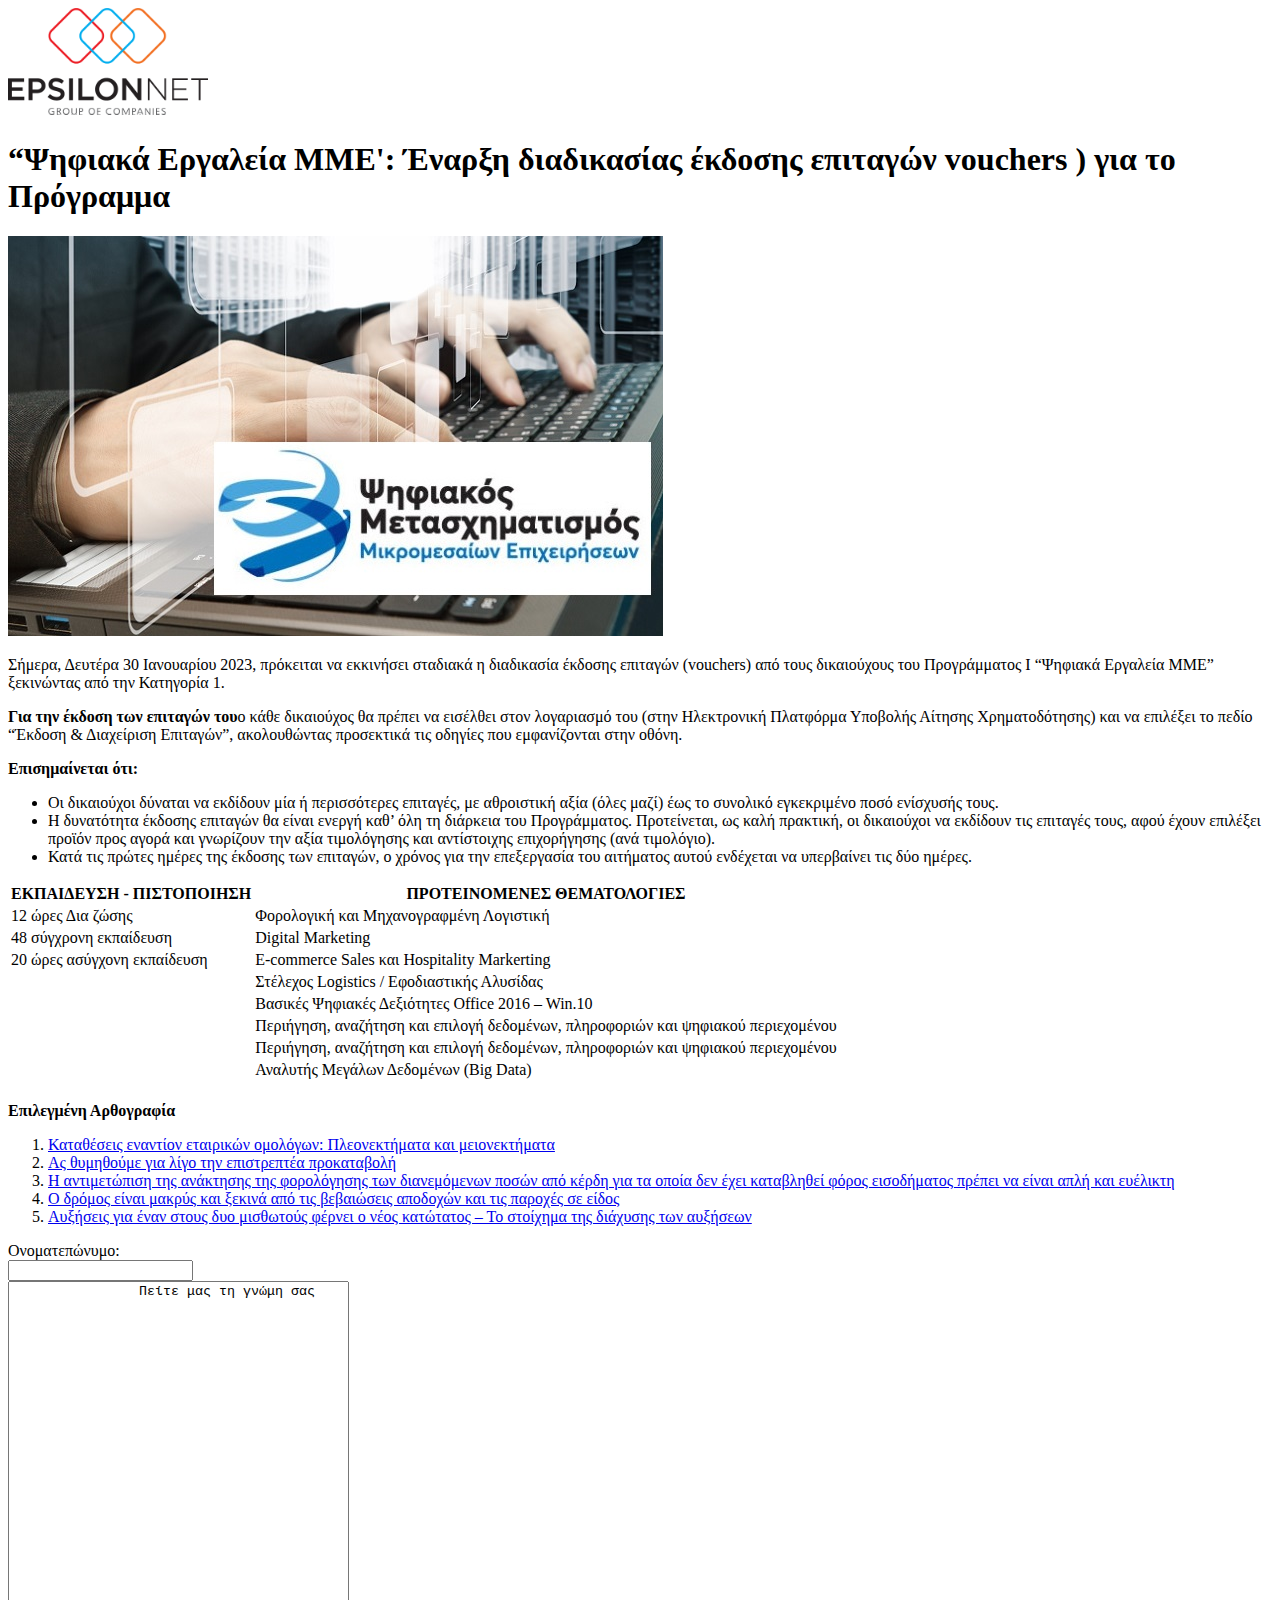
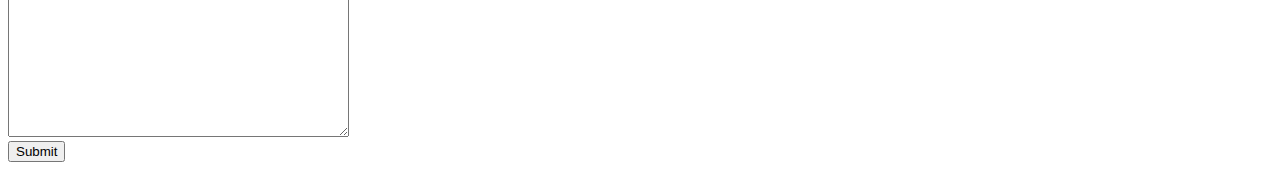
<file: Session-20/article.html>
<!DOCTYPE html>
<html>
    <head>
        <a href="http://www.epsilonnet.gr" > 
            <img src="images/logo.png" width="200px">
        </a>
    </head>
    <body>
    <header>
        <h1> “Ψηφιακά Εργαλεία ΜΜΕ': Έναρξη
            διαδικασίας έκδοσης επιταγών
            vouchers ) για το Πρόγραμμα</h1>
        <img src="images/article-image.jpg">
        <p>Σήμερα, Δευτέρα 30 Ιανουαρίου 2023, πρόκειται να εκκινήσει σταδιακά η 
            διαδικασία έκδοσης επιταγών (vouchers) από τους δικαιούχους του 
            Προγράμματος Ι “Ψηφιακά Εργαλεία ΜΜΕ” ξεκινώντας από την Κατηγορία 1. 
        </p>
    </header>
    <section>
        <p> <strong>Για την έκδοση των επιταγών του</strong>ο κάθε δικαιούχος θα πρέπει να
             εισέλθει στον λογαριασμό του (στην Ηλεκτρονική Πλατφόρμα Υποβολής 
             Αίτησης Χρηματοδότησης) και να επιλέξει το πεδίο “Έκδοση & Διαχείριση 
             Επιταγών”, ακολουθώντας προσεκτικά τις οδηγίες που εμφανίζονται στην 
             οθόνη.
        </p>
        <p><strong>Επισημαίνεται ότι:</strong></p>
        <ul>
            <li>Οι δικαιούχοι δύναται να εκδίδουν μία ή περισσότερες επιταγές, με 
                αθροιστική αξία (όλες μαζί) έως το συνολικό εγκεκριμένο ποσό ενίσχυσής 
                τους.
            </li>
            <li>
                Η δυνατότητα έκδοσης επιταγών θα είναι ενεργή καθ’ όλη τη διάρκεια του 
                Προγράμματος. Προτείνεται, ως καλή πρακτική, οι δικαιούχοι να εκδίδουν 
                τις επιταγές τους, αφού έχουν επιλέξει προϊόν προς αγορά και γνωρίζουν 
                την αξία τιμολόγησης και αντίστοιχης επιχορήγησης (ανά τιμολόγιο).
             </li>
             <li>
                Κατά τις πρώτες ημέρες της έκδοσης των επιταγών, ο χρόνος για την 
                επεξεργασία του αιτήματος αυτού ενδέχεται να υπερβαίνει τις δύο ημέρες.
             </li>
        </ul>
        <table>
            <thead>
                <tr>
                    <th>ΕΚΠΑΙΔΕΥΣΗ - ΠΙΣΤΟΠΟΙΗΣΗ </th>
                    <th>ΠΡΟΤΕΙΝΟΜΕΝΕΣ ΘΕΜΑΤΟΛΟΓΙΕΣ</th>
                </tr>
             </thead>
            <tbody>
                <tr>
                    <td> 12 ώρες Δια ζώσης</td>
                    <td> Φορολογική και Μηχανογραφμένη Λογιστική</td>
                </tr>
                <tr>
                    <td> 48 σύγχρονη εκπαίδευση</td>
                    <td> Digital Marketing</td>
                </tr>
                <tr>
                    <td>20 ώρες ασύγχονη εκπαίδευση</td>
                    <td>E-commerce Sales και Hospitality Markerting</td>
                </tr>
                <tr>
                    <td></td>
                    <td>Στέλεχος Logistics / Εφοδιαστικής Αλυσίδας</td>
                </tr>
                <tr>
                    <td></td>
                    <td>Βασικές Ψηφιακές Δεξιότητες Office 2016 – Win.10</td>
                </tr>
                <tr>
                    <td></td>
                    <td>Περιήγηση, αναζήτηση και επιλογή δεδομένων, πληροφοριών και ψηφιακού περιεχομένου</td>
                </tr>
                <tr>
                    <td></td>
                    <td>Περιήγηση, αναζήτηση και επιλογή δεδομένων, πληροφοριών και ψηφιακού περιεχομένου</td>
                </tr>
                <tr>
                    <td></td>
                    <td>Αναλυτής Μεγάλων Δεδομένων (Big Data)</td>
                </tr>
                <tr>
                    <td></td>
                    <td></td>
                </tr>
            </tbody>
        </table>
        <p> <strong>Επιλεγμένη Αρθογραφία</strong></p>
        <Ol>
            <li><a href="https://www.e-forologia.gr/cms/viewContents.aspx?id=228186">Καταθέσεις εναντίον εταιρικών ομολόγων: Πλεονεκτήματα και μειονεκτήματα</a></li>
            <li><a href="https://www.e-forologia.gr/cms/viewContents.aspx?id=228183">Ας θυμηθούμε για λίγο την επιστρεπτέα προκαταβολή</a></li>
            <li><a href="https://www.e-forologia.gr/cms/viewContents.aspx?id=227983">Η αντιμετώπιση της ανάκτησης της φορολόγησης των διανεμόμενων ποσών από κέρδη 
                για τα οποία δεν έχει καταβληθεί φόρος εισοδήματος πρέπει να είναι απλή και ευέλικτη
            </a></li>
            <li><a href="https://www.e-forologia.gr/cms/viewContents.aspx?id=227958">Ο δρόμος είναι μακρύς και ξεκινά από τις βεβαιώσεις αποδοχών και τις παροχές σε 
                είδος
            </a></li>
            <li><a href="https://www.e-forologia.gr/cms/viewContents.aspx?id=227930">Αυξήσεις για έναν στους δυο μισθωτούς φέρνει ο νέος κατώτατος – Το στοίχημα της 
                διάχυσης των αυξήσεων
            </a></li>
        </Ol>
        </section>
        <footer>
        <form>
            <label for ="name">Ονοματεπώνυμο:</label><br>
            <input type="text" id="name" name="name"><br>
            <textarea name="message" rows="30" cols="40">
                Πείτε μας τη γνώμη σας
            </textarea><br>
            <input type="button" value="Submit">
        </form>
        </footer>
        </body>
</html>
</file>
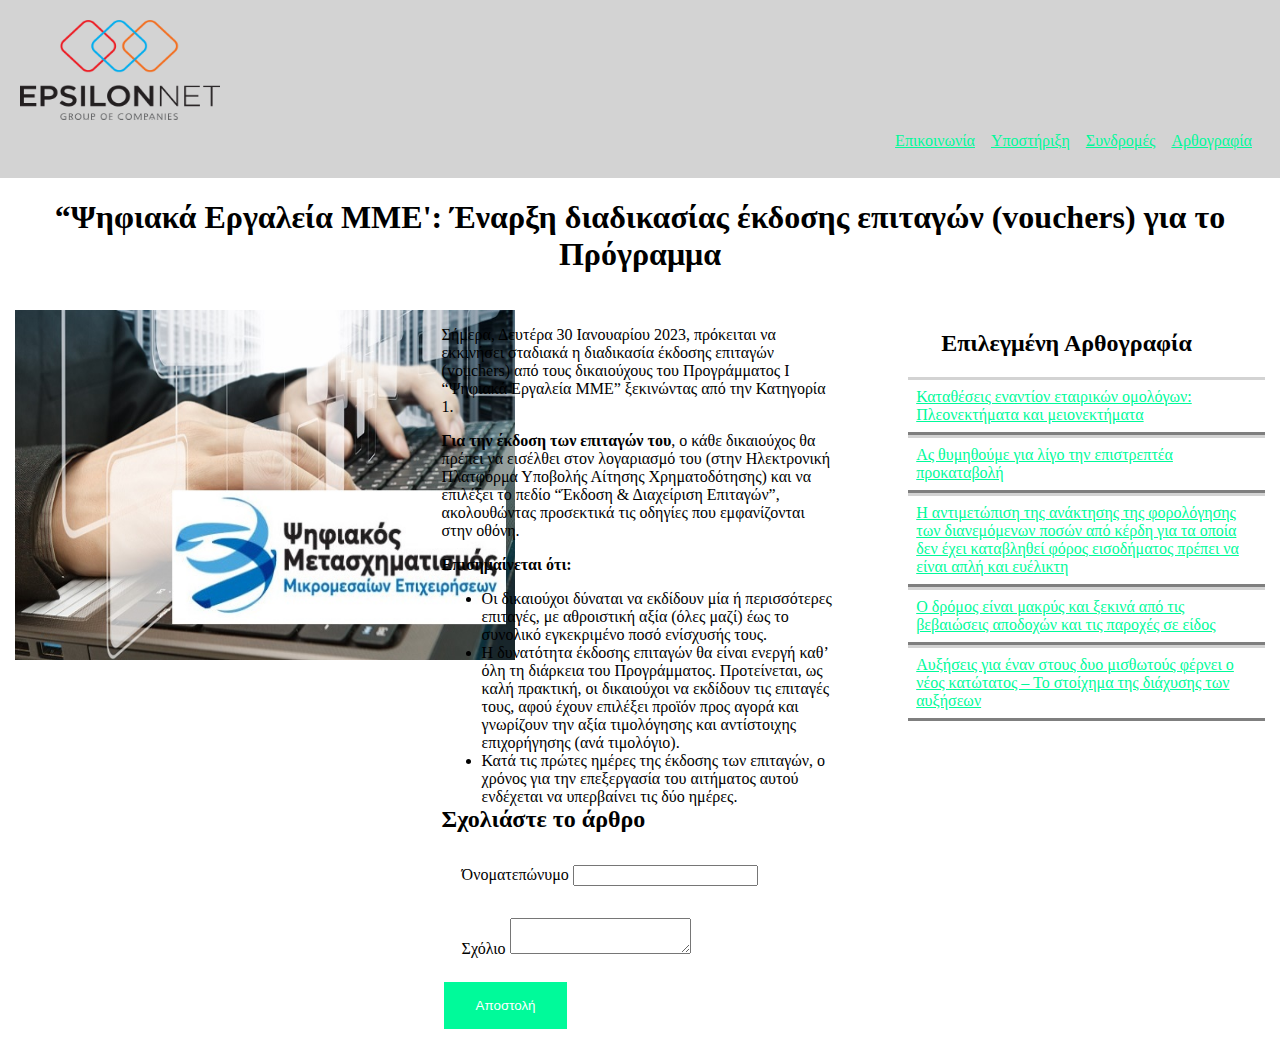
<file: Session-21/article.html>
<!DOCTYPE html>
<html>
 <head>
	  <title>Article</title>
	  <meta charset='UTF-8'/> 
	  <meta name="keywords" content="HTML, CSS, Coding School">
	  <meta name="description" content="Css Assignment Solution">
	  <meta name="author" content="Nikos Mavros">
	  <meta name="viewport" content="width=device-width, initial-scale=1.0">	
	  <link href="https://fonts.googleapis.com/css2?family=Open+Sans:ital,wght@0,300;0,400;0,600;0,800;1,300;1,400;1,600&display=swap" rel="stylesheet">
	 <link rel="stylesheet" href="css/mystyle.css">
 </head>
 
 <body>
	 
	 <header>
		<a href="http://www.epsilonnet.gr" title="Επισκεφτείτε το site της Epsilon Net">
			<img class="logo" src="images/logo.png" width="200" alt="Epsilon Net logo"/>
		</a>

		<ul class="nav">
			<li><a href="">Αρθογραφία</a></li>
			<li><a href="">Συνδρομές</a></li>
			<li><a href="">Υποστήριξη</a></li>
			<li><a href="">Επικοινωνία</a></li>
		</ul>

	 </header>
	 
	 <div class="content">
		<h1>“Ψηφιακά Εργαλεία ΜΜΕ': Έναρξη διαδικασίας έκδοσης επιταγών (vouchers) για το Πρόγραμμα</h1>
		
		<div class="article">
			<div class="column" id="article-img">
				<img src="images/article-image.jpg" alt="article image" style="width: 500px; height: 350px;"/>
			</div>
			<div class="column" id="main">
				<p>Σήμερα, Δευτέρα 30 Ιανουαρίου 2023, πρόκειται να εκκινήσει σταδιακά η 
				διαδικασία έκδοσης επιταγών (vouchers) από τους δικαιούχους του 
				Προγράμματος Ι “Ψηφιακά Εργαλεία ΜΜΕ” ξεκινώντας από την Κατηγορία 1.</p>

				<p><strong>Για την έκδοση των επιταγών του</strong>, ο κάθε δικαιούχος θα πρέπει να 
				εισέλθει στον λογαριασμό του (στην Ηλεκτρονική Πλατφόρμα Υποβολής 
				Αίτησης Χρηματοδότησης) και να επιλέξει το πεδίο “Έκδοση & Διαχείριση 
				Επιταγών”, ακολουθώντας προσεκτικά τις οδηγίες που εμφανίζονται στην 
				οθόνη.</p>

				<p><strong>Επισημαίνεται ότι:</strong></p>
				<ul>
				<li>Οι δικαιούχοι δύναται να εκδίδουν μία ή περισσότερες επιταγές, με 
				αθροιστική αξία (όλες μαζί) έως το συνολικό εγκεκριμένο ποσό ενίσχυσής 
				τους.</li>
				<li>Η δυνατότητα έκδοσης επιταγών θα είναι ενεργή καθ’ όλη τη διάρκεια του 
				Προγράμματος. Προτείνεται, ως καλή πρακτική, οι δικαιούχοι να εκδίδουν 
				τις επιταγές τους, αφού έχουν επιλέξει προϊόν προς αγορά και γνωρίζουν 
				την αξία τιμολόγησης και αντίστοιχης επιχορήγησης (ανά τιμολόγιο).</li>
				<li>Κατά τις πρώτες ημέρες της έκδοσης των επιταγών, ο χρόνος για την 
				επεξεργασία του αιτήματος αυτού ενδέχεται να υπερβαίνει τις δύο ημέρες.</li>
				</ul>
	
				<h2>Σχολιάστε το άρθρο</h2>
				<form>
					<div class="form-item">
						<label for="name">Όνοματεπώνυμο</label>
						<input id="name" type="text" />
					</div>
					<div class="form-item">
						<label for="comment">Σχόλιο</label>
						<textarea id="comment" type="text"></textarea>
					</div>
					<button>Αποστολή</button>
				</form>
			</div>

			<div class="column" id="side">
				<h2>Επιλεγμένη Αρθογραφία</h2>
				<ol class="side-links">
					<li><a href="" title="Διαβάστε το άρθρο">Καταθέσεις εναντίον εταιρικών ομολόγων: Πλεονεκτήματα και μειονεκτήματα</a></li>
					<li><a href="" title="Διαβάστε το άρθρο">Ας θυμηθούμε για λίγο την επιστρεπτέα προκαταβολή</a></li>
					<li><a href="" title="Διαβάστε το άρθρο">Η αντιμετώπιση της ανάκτησης της φορολόγησης των διανεμόμενων ποσών από κέρδη για τα οποία δεν έχει καταβληθεί φόρος εισοδήματος πρέπει να είναι απλή και ευέλικτη</a></li>
					<li><a href="" title="Διαβάστε το άρθρο">Ο δρόμος είναι μακρύς και ξεκινά από τις βεβαιώσεις αποδοχών και τις παροχές σε είδος</a></li>
					<li><a href="" title="Διαβάστε το άρθρο">Αυξήσεις για έναν στους δυο μισθωτούς φέρνει ο νέος κατώτατος – Το στοίχημα της διάχυσης των αυξήσεων</a></li>
				</ol>
			</div>
			
		</div>
	</div>
 

</body>
</html>
</file>
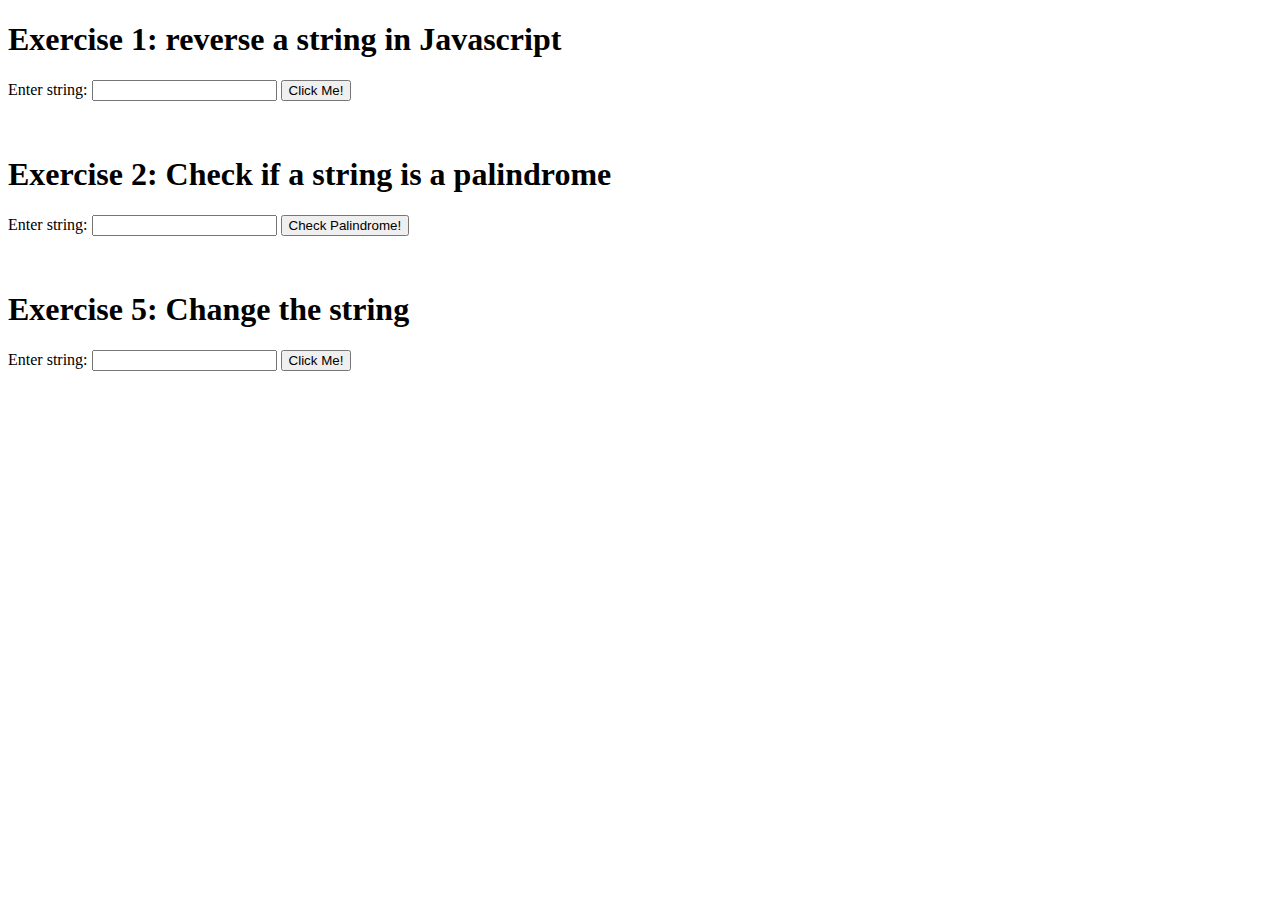
<file: Session-22/exercise_22.html>
<!DOCTYPE html>
<html>
    <head>
        <meta charset="utf-8">
        <title>Exercises Session 22</title>
    </head>
    <body>
        <h1>Exercise 1: reverse a string in Javascript</h1>
        <label>Enter string:</label>
        <input type="text" id="txt"/>
        <button onclick="ReverseString()">Click Me!</button>
        <p id="result"></p>
        <script type="text/javascript" src="reverse_string.js"></script>
        <br>
        <h1>Exercise 2: Check if a string is a palindrome</h1>
        <label>Enter string:</label>
        <input type="text" id="txt2"/>
        <button onclick="check_palindrome()">Check Palindrome!</button>
        <p id="result2"></p>
        <script type="text/javascript" src="check_palindrome.js"></script>
        <br>
        <h1>Exercise 5: Change the string</h1>
        <label>Enter string:</label>
        <input type="text" id="txt5"/>
        <button onclick="last_character()">Click Me!</button>
        <p id="result5"></p>
        <script type="text/javascript" src="check_string.js"></script>
        <br>
    </body>
</html>
</file>
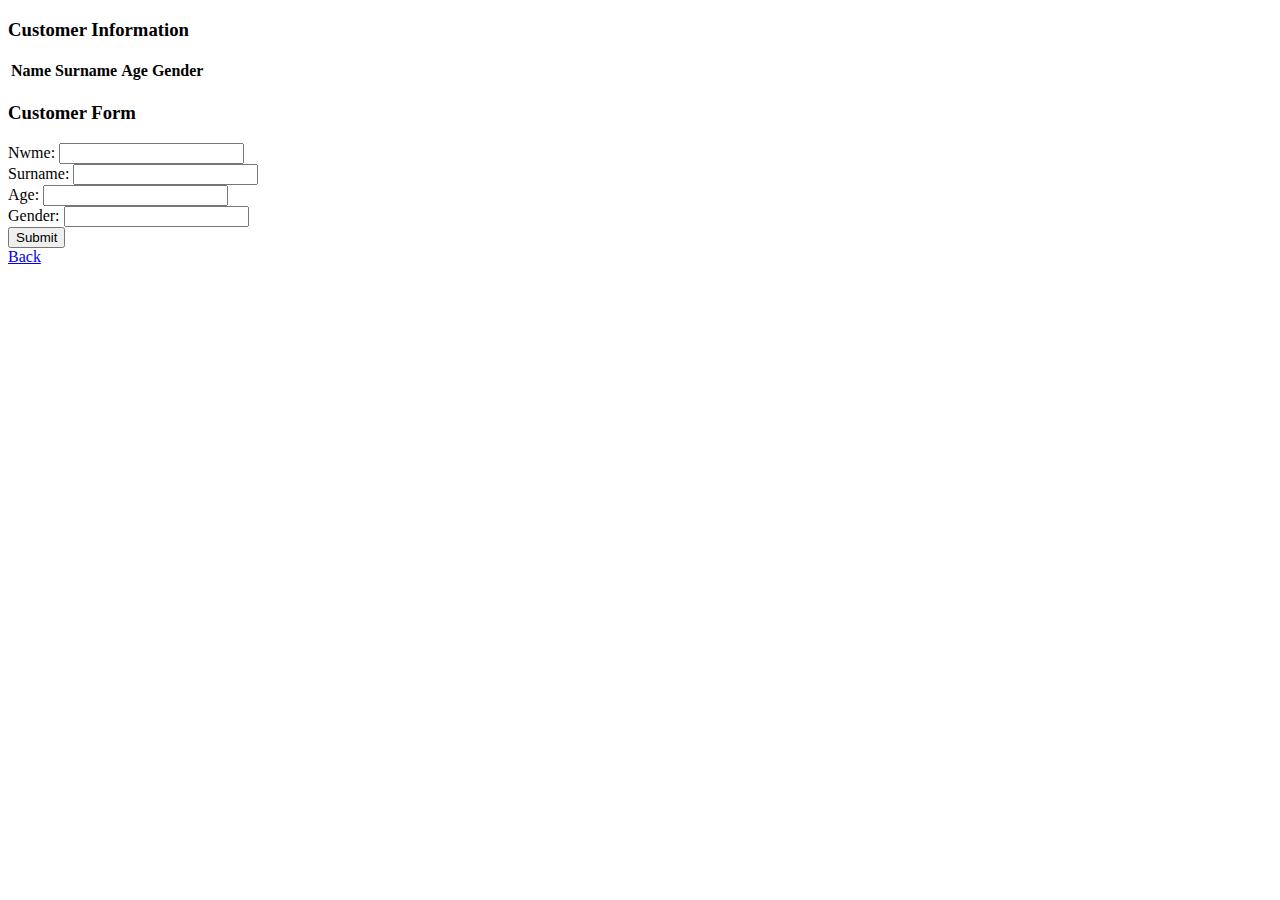
<file: Session-22/exersice_3.html>
<!DOCTYPE html>
<html>
    <head>
        <meta charset="utf">
        <title>Customer Detail form</title>
    </head>
    <body>
        <div class="container">
            <h3>Customer Information</h3>
            <table id="tbCustomers">
                <tr>
                    <th>Name</th>
                    <th>Surname</th>
                    <th>Age</th>
                    <th>Gender</th>
                </tr>
            </table>
            <form action="">
                <h3>Customer Form</h3>
                <label>Nwme:</label>
                <input type="text" id="name"/><br>
                <label>Surname:</label>
                <input type="text" id="surname"/><br>
                <label>Age:</label>
                <input type="text" id="age"/><br>
                <label>Gender:</label>
                <input type="text" id="gender"/><br>
                <input type="button" id="submit" value="Submit">
            </form>
            <a href="session_22.html">Back</a>
        </div>
        <script type="text/javascript"  src="js/script.js"></script>
    </body>
</html>
</file>
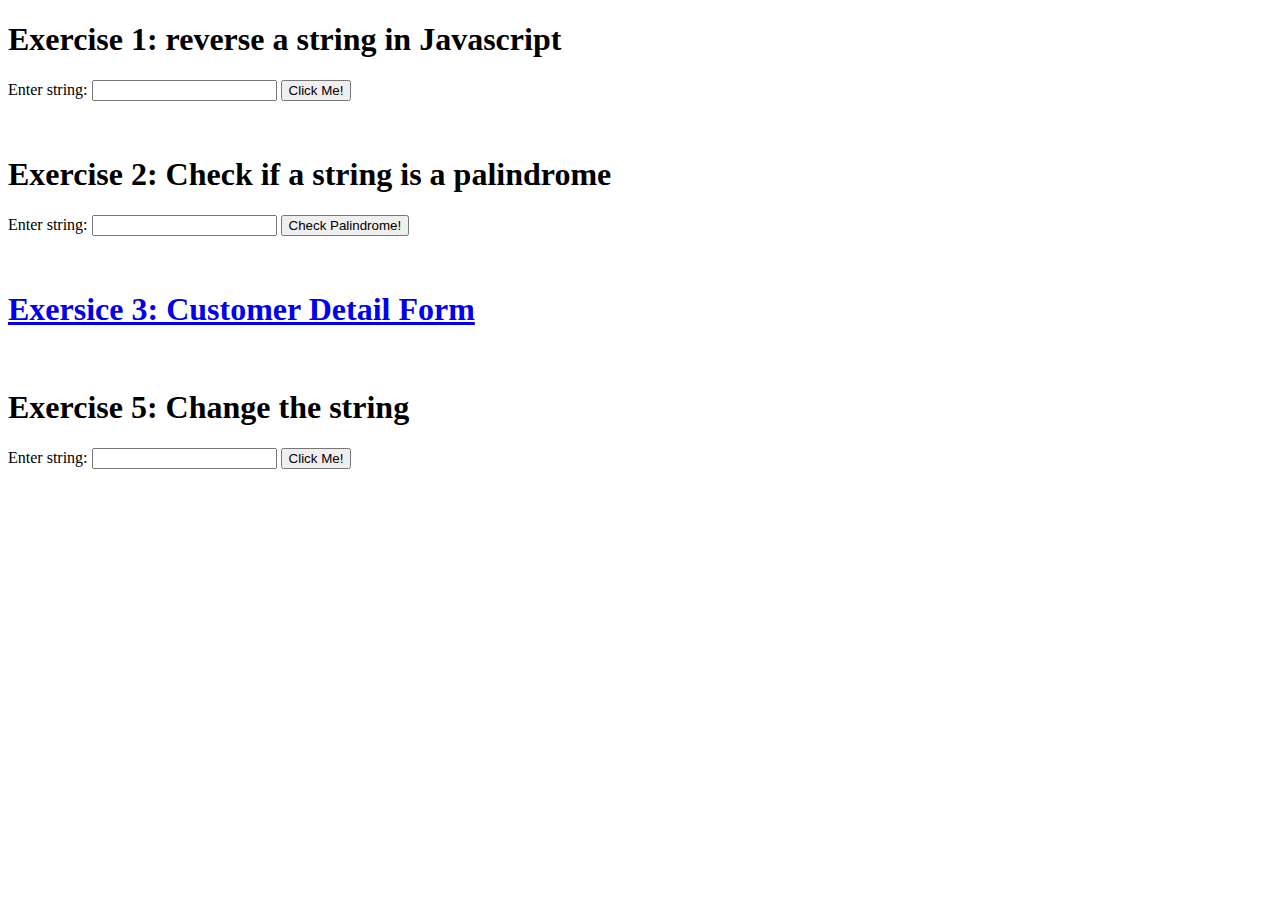
<file: Session-22/session_22.html>
<!DOCTYPE html>
<html>
    <head>
        <meta charset="utf-8">
        <title>Exercises Session 22</title>
    </head>
    <body>
        <h1>Exercise 1: reverse a string in Javascript</h1>
        <label>Enter string:</label>
        <input type="text" id="txt"/>
        <button onclick="ReverseString()">Click Me!</button>
        <p id="result"></p>
        <script type="text/javascript" src="js/reverse_string.js"></script>
        <br>
        <h1>Exercise 2: Check if a string is a palindrome</h1>
        <label>Enter string:</label>
        <input type="text" id="txt2"/>
        <button onclick="check_palindrome()">Check Palindrome!</button>
        <p id="result2"></p>
        <script type="text/javascript" src="js/check_palindrome.js"></script>
        <br>
        <a href="exersice_3.html"><h1>Exersice 3: Customer Detail Form</h1></a>
        <br>
        <h1>Exercise 5: Change the string</h1>
        <label>Enter string:</label>
        <input type="text" id="txt5"/>
        <button onclick="last_character()">Click Me!</button>
        <p id="result5"></p>
        <script type="text/javascript" src="js/check_string.js"></script>
        <br>
    </body>
</html>
</file>
<file: Session-21/css/mystyle.css>
*{box-sizing: border-box;}
		body{margin: 0;}
		header{
			background-color: lightgray;
			padding: 20px;
			text-align: left;}
		.nav{
			list-style-type:none;
			margin: 0;
			padding: 0;
			overflow: hidden;
		}
		li{
			float:right;
		}
		li a{
			display: block;
			padding: 8px;
			color: mediumspringgreen;
		}
		.column{
			float: left;
			width: 33.33%;
			padding: 15px;
		}
		.article::after{
			content: "";
			display: table;
			clear:both;
		}
		.logo{
			width: 200px;
			height: 100px;
		}
		.form-item{
			width:100%;
			padding: 12px 20px;
			margin: 8px 0;
			box-sizing: border-box;
		}
		button{
			background-color: mediumspringgreen;
			border: none;
			color: white;
			padding: 16px 32px;
			text-decoration: none;
			margin: 4px 2px;
			cursor: pointer;
		}
		.side-links > li{
			list-style-type: none;
			border-color: lightgrey;
			border-style: outset hidden;
		}
		#side >h2{
			text-align: center;
		}
		h1{
			text-align: center;
		}
	
		@media screen and (max-width:600px) {
			.column{
				width: 100%;
			}
		}
</file>
